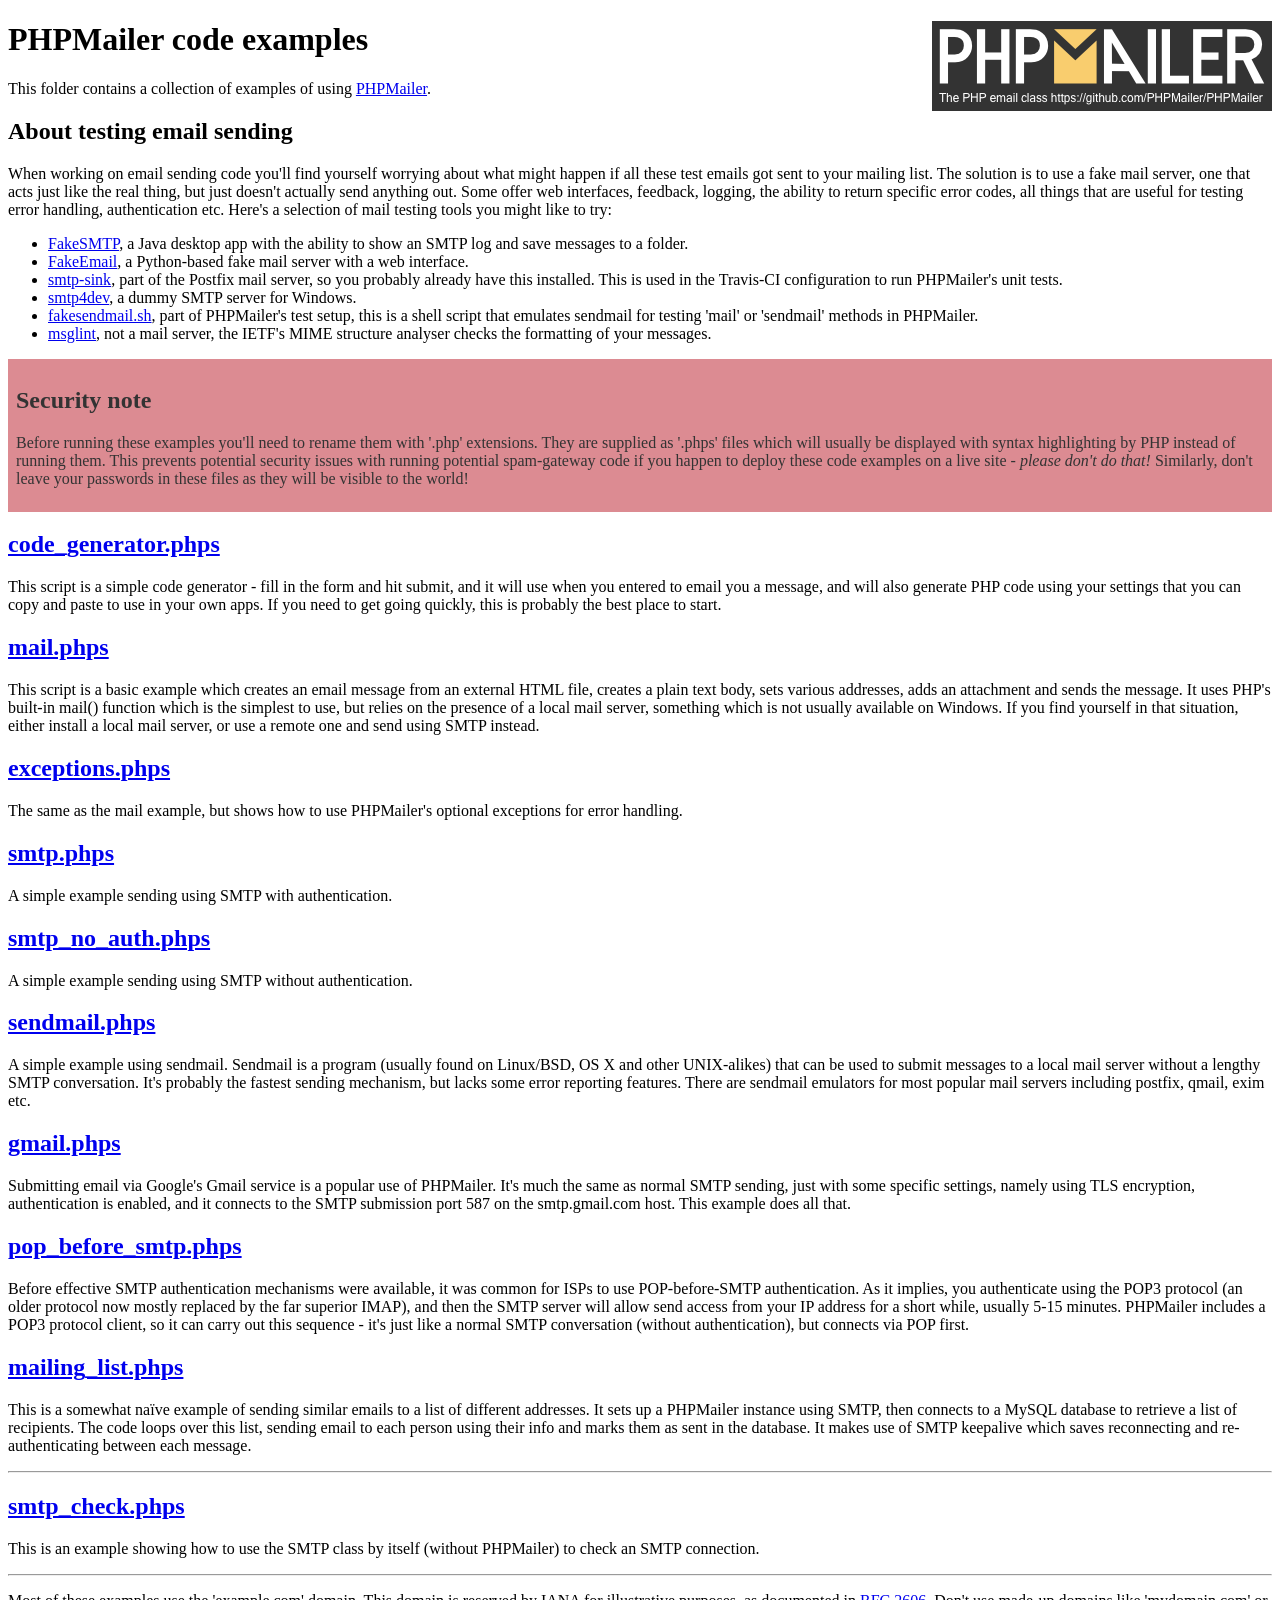
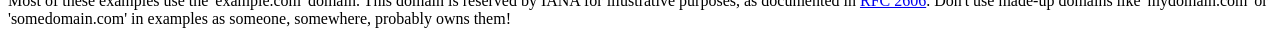
<file: www/plugin/PHPMailer/examples/index.html>
<!DOCTYPE html>
<html>
<head>
	<meta charset="UTF-8">
	<title>PHPMailer Examples</title>
</head>
<body>
<h1>PHPMailer code examples<a href="https://github.com/PHPMailer/PHPMailer"><img src="images/phpmailer.png" style="float:right; border:0;" alt="PHPMailer logo"></a></h1>
<p>This folder contains a collection of examples of using <a href="https://github.com/PHPMailer/PHPMailer">PHPMailer</a>.</p>
<h2>About testing email sending</h2>
<p>When working on email sending code you'll find yourself worrying about what might happen if all these test emails got sent to your mailing list. The solution is to use a fake mail server, one that acts just like the real thing, but just doesn't actually send anything out. Some offer web interfaces, feedback, logging, the ability to return specific error codes, all things that are useful for testing error handling, authentication etc. Here's a selection of mail testing tools you might like to try:</p>
<ul>
  <li><a href="https://github.com/Nilhcem/FakeSMTP">FakeSMTP</a>, a Java desktop app with the ability to show an SMTP log and save messages to a folder. </li>
  <li><a href="https://github.com/isotoma/FakeEmail">FakeEmail</a>, a Python-based fake mail server with a web interface.</li>
  <li><a href="http://www.postfix.org/smtp-sink.1.html">smtp-sink</a>, part of the Postfix mail server, so you probably already have this installed. This is used in the Travis-CI configuration to run PHPMailer's unit tests.</li>
  <li><a href="http://smtp4dev.codeplex.com">smtp4dev</a>, a dummy SMTP server for Windows.</li>
  <li><a href="https://github.com/PHPMailer/PHPMailer/blob/master/test/fakesendmail.sh">fakesendmail.sh</a>, part of PHPMailer's test setup, this is a shell script that emulates sendmail for testing 'mail' or 'sendmail' methods in PHPMailer.</li>
  <li><a href="http://tools.ietf.org/tools/msglint/">msglint</a>, not a mail server, the IETF's MIME structure analyser checks the formatting of your messages.</li>
</ul>
<div style="padding: 8px; color: #333333; background-color: #dc8b92">
<h2>Security note</h2>
<p>Before running these examples you'll need to rename them with '.php' extensions. They are supplied as '.phps' files which will usually be displayed with syntax highlighting by PHP instead of running them. This prevents potential security issues with running potential spam-gateway code if you happen to deploy these code examples on a live site - <em>please don't do that!</em> Similarly, don't leave your passwords in these files as they will be visible to the world!</p>
</div>
<h2><a href="code_generator.phps">code_generator.phps</a></h2>
<p>This script is a simple code generator - fill in the form and hit submit, and it will use when you entered to email you a message, and will also generate PHP code using your settings that you can copy and paste to use in your own apps. If you need to get going quickly, this is probably the best place to start.</p>
<h2><a href="mail.phps">mail.phps</a></h2>
<p>This script is a basic example which creates an email message from an external HTML file, creates a plain text body, sets various addresses, adds an attachment and sends the message. It uses PHP's built-in mail() function which is the simplest to use, but relies on the presence of a local mail server, something which is not usually available on Windows. If you find yourself in that situation, either install a local mail server, or use a remote one and send using SMTP instead.</p>
<h2><a href="exceptions.phps">exceptions.phps</a></h2>
<p>The same as the mail example, but shows how to use PHPMailer's optional exceptions for error handling.</p>
<h2><a href="smtp.phps">smtp.phps</a></h2>
<p>A simple example sending using SMTP with authentication.</p>
<h2><a href="smtp_no_auth.phps">smtp_no_auth.phps</a></h2>
<p>A simple example sending using SMTP without authentication.</p>
<h2><a href="sendmail.phps">sendmail.phps</a></h2>
<p>A simple example using sendmail. Sendmail is a program (usually found on Linux/BSD, OS X and other UNIX-alikes) that can be used to submit messages to a local mail server without a lengthy SMTP conversation. It's probably the fastest sending mechanism, but lacks some error reporting features. There are sendmail emulators for most popular mail servers including postfix, qmail, exim etc.</p>
<h2><a href="gmail.phps">gmail.phps</a></h2>
<p>Submitting email via Google's Gmail service is a popular use of PHPMailer. It's much the same as normal SMTP sending, just with some specific settings, namely using TLS encryption, authentication is enabled, and it connects to the SMTP submission port 587 on the smtp.gmail.com host. This example does all that.</p>
<h2><a href="pop_before_smtp.phps">pop_before_smtp.phps</a></h2>
<p>Before effective SMTP authentication mechanisms were available, it was common for ISPs to use POP-before-SMTP authentication. As it implies, you authenticate using the POP3 protocol (an older protocol now mostly replaced by the far superior IMAP), and then the SMTP server will allow send access from your IP address for a short while, usually 5-15 minutes. PHPMailer includes a POP3 protocol client, so it can carry out this sequence - it's just like a normal SMTP conversation (without authentication), but connects via POP first.</p>
<h2><a href="mailing_list.phps">mailing_list.phps</a></h2>
<p>This is a somewhat naïve example of sending similar emails to a list of different addresses. It sets up a PHPMailer instance using SMTP, then connects to a MySQL database to retrieve a list of recipients. The code loops over this list, sending email to each person using their info and marks them as sent in the database. It makes use of SMTP keepalive which saves reconnecting and re-authenticating between each message.</p>
<hr>
<h2><a href="smtp_check.phps">smtp_check.phps</a></h2>
<p>This is an example showing how to use the SMTP class by itself (without PHPMailer) to check an SMTP connection.</p>
<hr>
<p>Most of these examples use the 'example.com' domain. This domain is reserved by IANA for illustrative purposes, as documented in <a href="http://tools.ietf.org/html/rfc2606">RFC 2606</a>. Don't use made-up domains like 'mydomain.com' or 'somedomain.com' in examples as someone, somewhere, probably owns them!</p>
</body>
</html>
</file>
